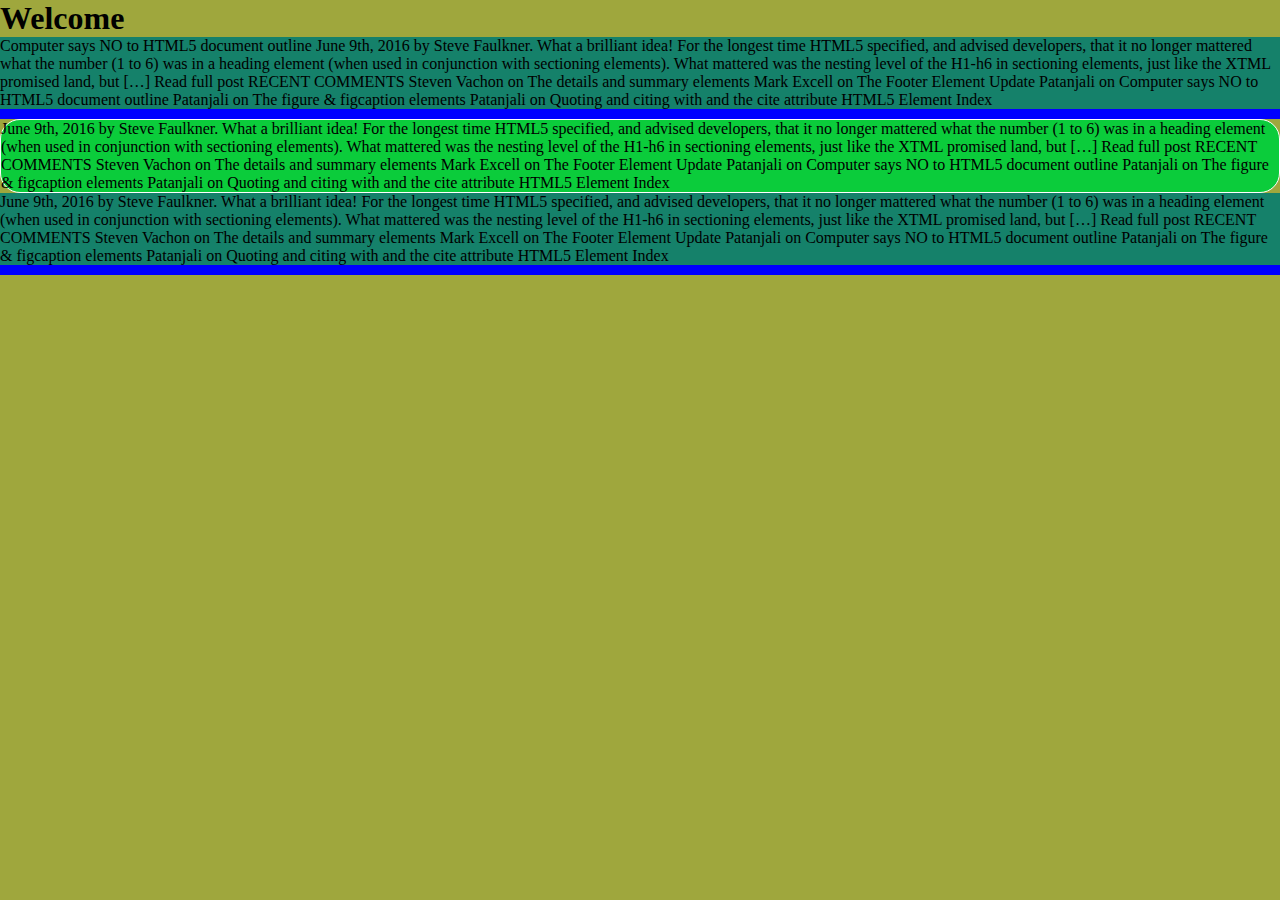
<file: index.html>
<!DOCTYPE html>
<html>
<head>
        <title>form</title>
        <meta charset="utf-8"/>
        <meta name="authour" content="dota2"/>
        <link href="style1.css" rel="stylesheet" type="text/css"/>
</head>
<body>
       
        <h1>Welcome</h1>
      
    
        <p class="greenbg">Computer says NO to HTML5 document outline
    June 9th, 2016 by Steve Faulkner.
    What a brilliant idea! For the longest time HTML5 specified, and advised developers, that it no longer mattered what the number (1 to 6) was in a heading element (when used in conjunction with sectioning elements). What mattered was the nesting level of the H1-h6 in sectioning elements, just like the X<H>TML promised land, but […]
    
    Read full post
    
    RECENT COMMENTS
    Steven Vachon on The details and summary elements
    Mark Excell on The Footer Element Update
    Patanjali on Computer says NO to HTML5 document outline
    Patanjali on The figure & figcaption elements
    Patanjali on Quoting and citing with  and the cite attribute
    HTML5 Element Index
    
        </p>
        <p class="redbg">
                June 9th, 2016 by Steve Faulkner.
                What a brilliant idea! For the longest time HTML5 specified, and advised developers, that it no longer mattered what the number (1 to 6) was in a heading element (when used in conjunction with sectioning elements). What mattered was the nesting level of the H1-h6 in sectioning elements, just like the X<H>TML promised land, but […]
                
                Read full post
                
                RECENT COMMENTS
                Steven Vachon on The details and summary elements
                Mark Excell on The Footer Element Update
                Patanjali on Computer says NO to HTML5 document outline
                Patanjali on The figure & figcaption elements
                Patanjali on Quoting and citing with  and the cite attribute
                HTML5 Element Index
        </p>
    
        <p class="greenbg">June 9th, 2016 by Steve Faulkner.
                What a brilliant idea! For the longest time HTML5 specified, and advised developers, that it no longer mattered what the number (1 to 6) was in a heading element (when used in conjunction with sectioning elements). What mattered was the nesting level of the H1-h6 in sectioning elements, just like the X<H>TML promised land, but […]
                
                Read full post
                
                RECENT COMMENTS
                Steven Vachon on The details and summary elements
                Mark Excell on The Footer Element Update
                Patanjali on Computer says NO to HTML5 document outline
                Patanjali on The figure & figcaption elements
                Patanjali on Quoting and citing with  and the cite attribute
                HTML5 Element Index
    
        </p>
        
</body>
</file>
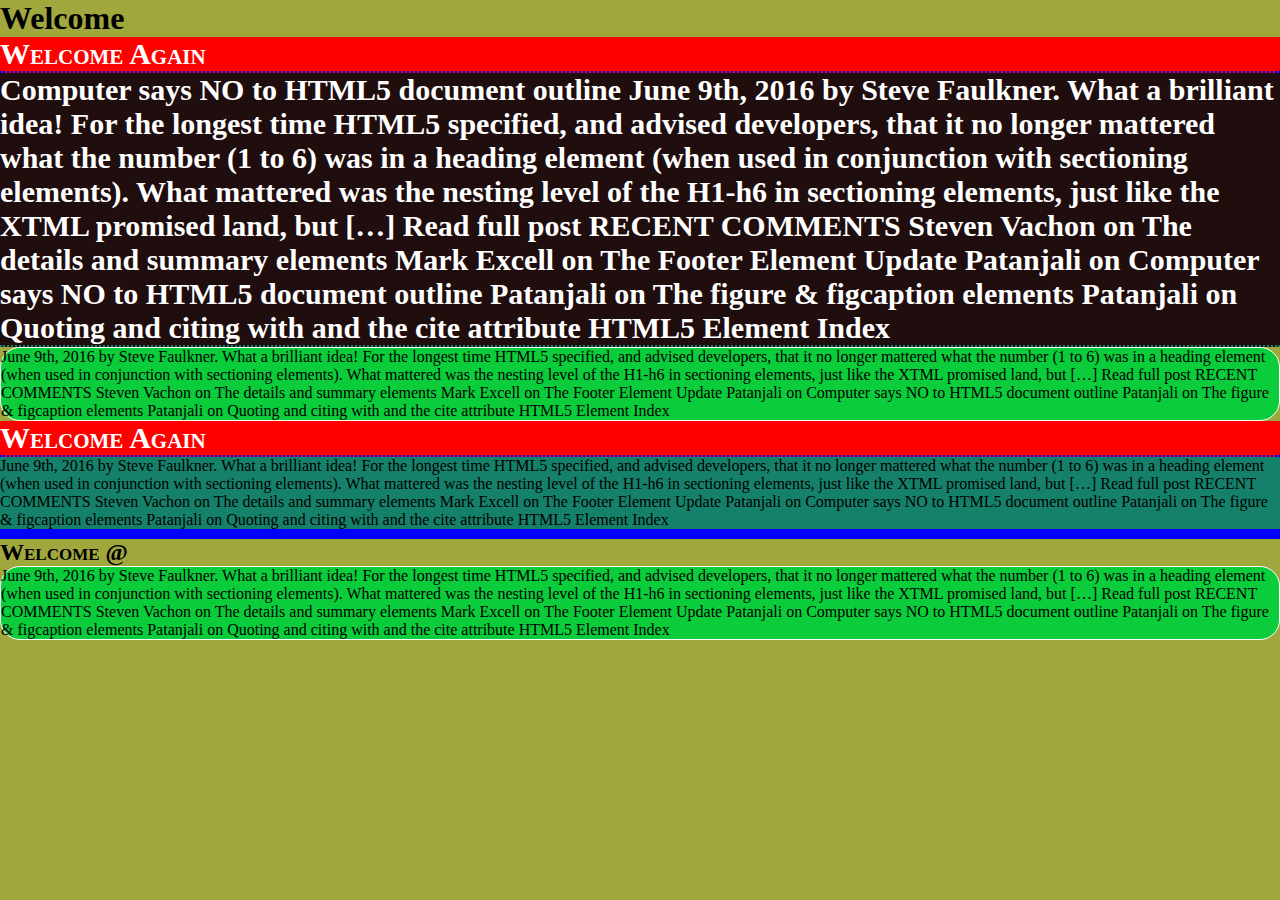
<file: form.html>
<!DOCTYPE html>
<html>
<head>
	<!--Embleded Style-->
	
	<style>
	/*Universal selecctor*/
	*{
		margin:0;
		padding:0;
	}
	/*Type selector*/
	body{
		background-color: #9fa73d;
	}
	/*class Selector selector*/
	.greenbg{
		background-color: #15816a;border-bottom:10px solid #0000ff;
		
	}
	.redbg{
		background-color: #0bcc3b; border:1px solid #ffffff;
		border-radius: 20px 20px 20px 20px;
	}
	/*ID selector*/
	#myheading{
		font-variant: small-caps;
	}


</style>
	<title>form</title>
	<meta charset="utf-8"/>
	<meta name="authour" content="dota2"/>

</head>
<body>
	<h1>Welcome</h1>
	<!--inline style-->
	<h1 style="background:#ff0000;color:#ffffff;font-size:30px;font-weight:900;
	font-variant:small-caps;border-bottom:2px dotted #0000ff";>Welcome Again</h1>
	<p style="background:#200d0d;color:#ffffff;font-size:30px;font-weight:900;
	;border-bottom:2px dotted #15816a">Computer says NO to HTML5 document outline
June 9th, 2016 by Steve Faulkner.
What a brilliant idea! For the longest time HTML5 specified, and advised developers, that it no longer mattered what the number (1 to 6) was in a heading element (when used in conjunction with sectioning elements). What mattered was the nesting level of the H1-h6 in sectioning elements, just like the X<H>TML promised land, but […]

Read full post

RECENT COMMENTS
Steven Vachon on The details and summary elements
Mark Excell on The Footer Element Update
Patanjali on Computer says NO to HTML5 document outline
Patanjali on The figure & figcaption elements
Patanjali on Quoting and citing with  and the cite attribute
HTML5 Element Index

	</p>
	<p class="redbg">
			June 9th, 2016 by Steve Faulkner.
			What a brilliant idea! For the longest time HTML5 specified, and advised developers, that it no longer mattered what the number (1 to 6) was in a heading element (when used in conjunction with sectioning elements). What mattered was the nesting level of the H1-h6 in sectioning elements, just like the X<H>TML promised land, but […]
			
			Read full post
			
			RECENT COMMENTS
			Steven Vachon on The details and summary elements
			Mark Excell on The Footer Element Update
			Patanjali on Computer says NO to HTML5 document outline
			Patanjali on The figure & figcaption elements
			Patanjali on Quoting and citing with  and the cite attribute
			HTML5 Element Index
	</p>
	<h1 style="background:#ff0000;color:#ffffff;font-size:30px;font-weight:900;
	font-variant:small-caps;border-bottom:2px dotted #0000ff";>Welcome Again</h1>
	<p class="greenbg">June 9th, 2016 by Steve Faulkner.
			What a brilliant idea! For the longest time HTML5 specified, and advised developers, that it no longer mattered what the number (1 to 6) was in a heading element (when used in conjunction with sectioning elements). What mattered was the nesting level of the H1-h6 in sectioning elements, just like the X<H>TML promised land, but […]
			
			Read full post
			
			RECENT COMMENTS
			Steven Vachon on The details and summary elements
			Mark Excell on The Footer Element Update
			Patanjali on Computer says NO to HTML5 document outline
			Patanjali on The figure & figcaption elements
			Patanjali on Quoting and citing with  and the cite attribute
			HTML5 Element Index

	</p>
	<h2 id="myheading">Welcome @</h2>
	<p class="redbg">
			June 9th, 2016 by Steve Faulkner.
			What a brilliant idea! For the longest time HTML5 specified, and advised developers, that it no longer mattered what the number (1 to 6) was in a heading element (when used in conjunction with sectioning elements). What mattered was the nesting level of the H1-h6 in sectioning elements, just like the X<H>TML promised land, but […]
			
			Read full post
			
			RECENT COMMENTS
			Steven Vachon on The details and summary elements
			Mark Excell on The Footer Element Update
			Patanjali on Computer says NO to HTML5 document outline
			Patanjali on The figure & figcaption elements
			Patanjali on Quoting and citing with  and the cite attribute
			HTML5 Element Index
	</p>


	


</body>
</html>
</file>
<file: style1.css>
/*Universal selecctor*/
	*{
		margin:0;
		padding:0;
	}
	/*Type selector*/
	body{
		background-color: #9fa73d;
	}
	/*class Selector selector*/
	.greenbg{
		background-color: #15816a;border-bottom:10px solid #0000ff;
		
	}
	.redbg{
		background-color: #0bcc3b; border:1px solid #ffffff;
		border-radius: 20px 20px 20px 20px;
	}
	/*ID selector*/
	#myheading{
		font-variant: small-caps;
	}
</file>
